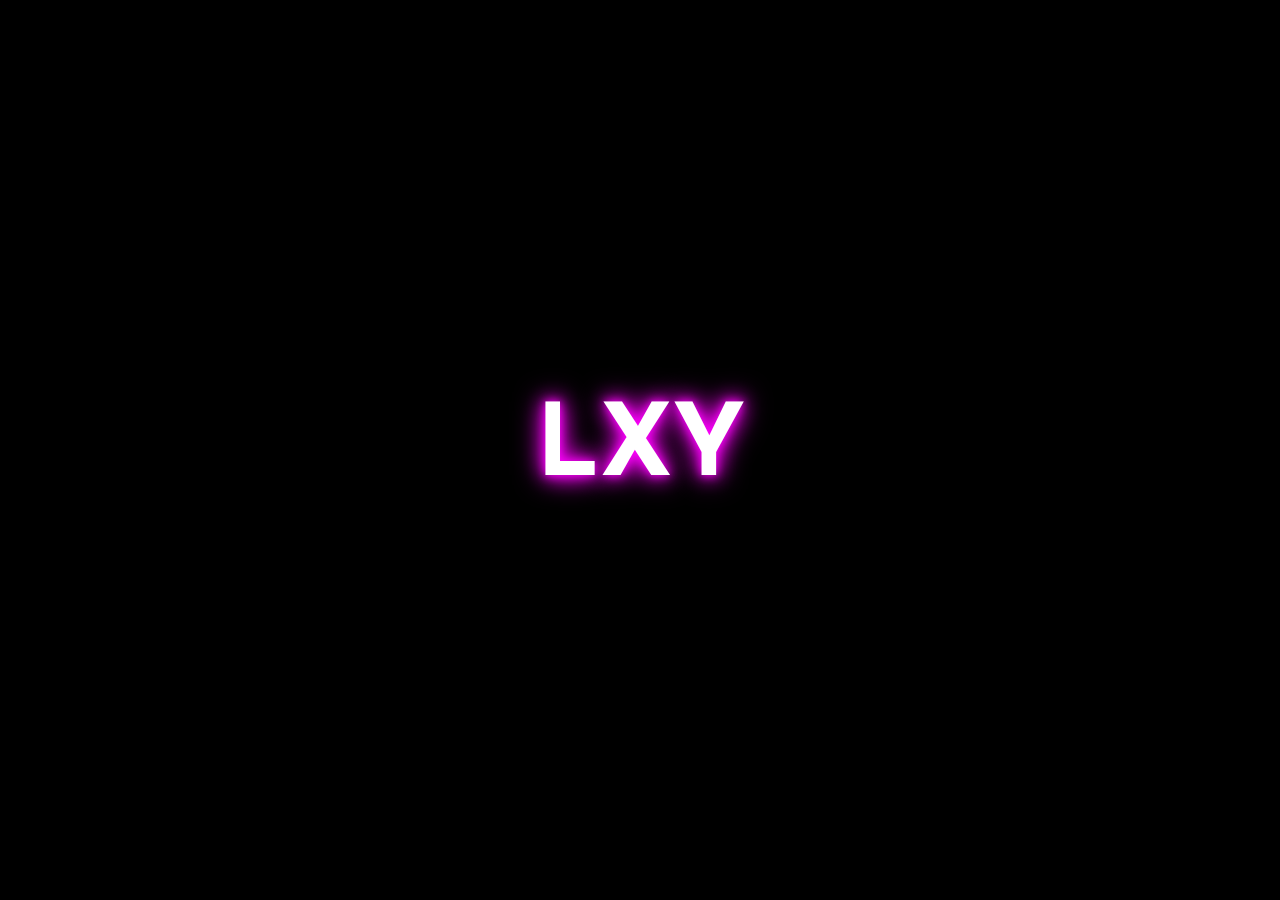
<file: index.html>
<!DOCTYPE html>
<html lang="en">
  <head>
    <title>Glowing Text</title>
    <meta name="viewport" content="width=device-width, initial-scale=1.0" />
    <link rel="stylesheet" href="styles.css" />
  </head>
  <body>
    <div class="container">
      <h1 class="glowing-text">LXY</h1>
    </div>
    <script src="script.js"></script>
  </body>
</html>
</file>
<file: styles.css>
@import url("https://fonts.googleapis.com/css2?family=Josefin+Sans:wght@200&display=swap");
body {
  font-family: "Josefin Sans", sans-serif;
  margin: 0;
  padding: 0;
  display: flex;
  justify-content: center;
  align-items: center;
  min-height: 100vh;
  background-color: black;
}

.container {
  text-align: center;
}

.glowing-text {
  font-size: 8vw;
  font-weight: bold;
  color: white;
  text-shadow: 0 0 10px #ff00ff, 0 0 20px #ff00ff, 0 0 30px #ff00ff;
  animation: glowing 2s infinite;
}

@keyframes glowing {
  0% {
    text-shadow: 0 0 20px #ff0000, 0 0 20px #ff7300, 0 0 30px #eeff00;
  }
  50% {
    text-shadow: none;
  }
  100% {
    text-shadow: 0 0 30px #00fbff, 0 0 30px #ffffff00, 0 0 30px #0004ff;
  }
}

/* Media queries for different screen sizes */
@media screen and (min-width: 768px) {
  .glowing-text {
    font-size: 100px; /* Adjust font size for larger screens */
  }
}
</file>
